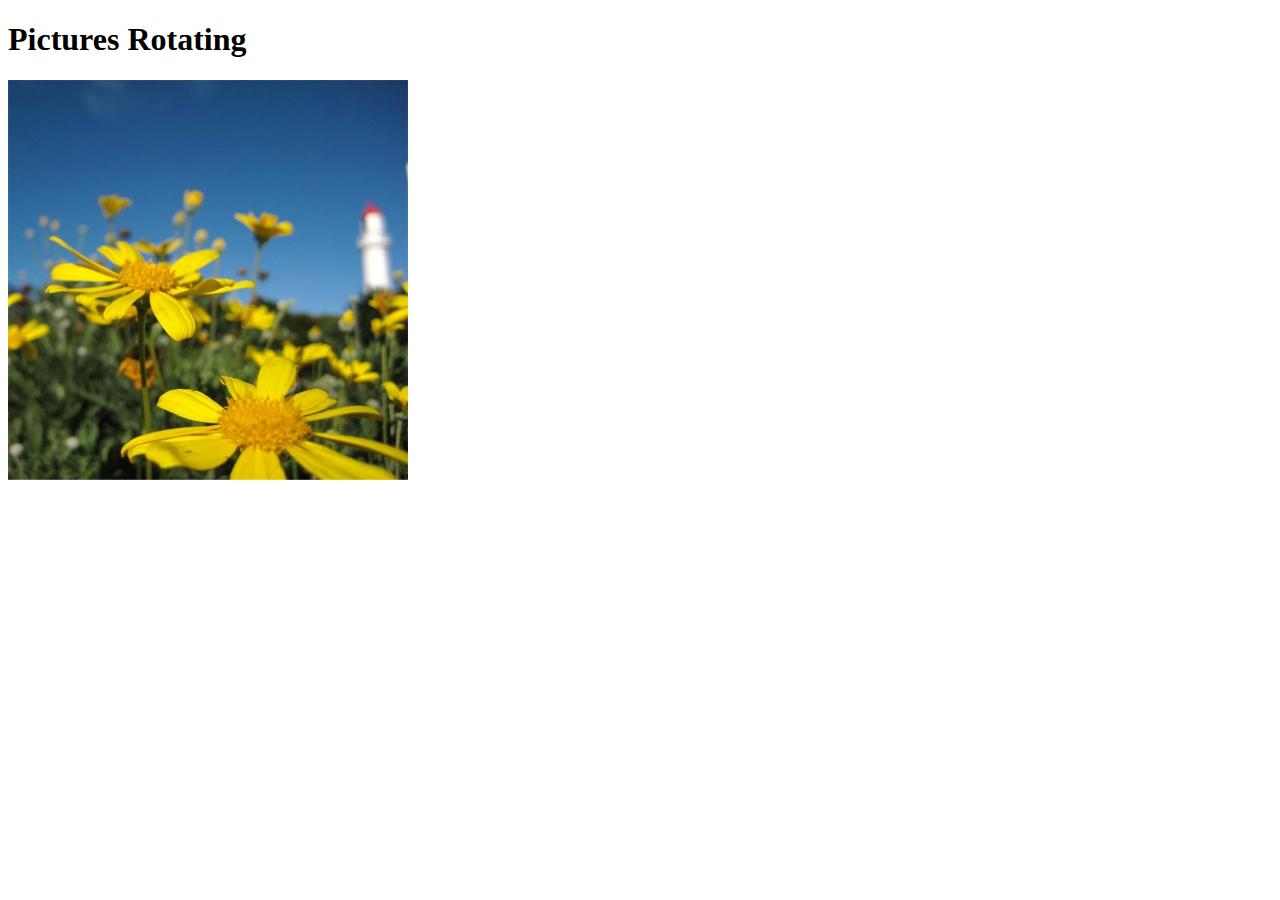
<file: hw2/homework2.html>
<!DOCTYPE html>
<html>
<head>
    <title>Rotating Pictures</title>
    <script src="http://ajax.googleapis.com/ajax/libs/jquery/1.10.2/jquery.min.js"></script>
	<style>
    	#hero { height:300px; width:960px; }
        #hero div { position:absolute; z-index: 0; }
        #hero div.previous { z-index: 1; }
        #hero div.current { z-index: 2; }
	</style>

    <script type="text/javascript">
      $(function() {
            // create the image rotator
            setInterval("rotateImages()", 3000);
      });

      function rotateImages() {
	      // CurPict will point to the div with class = current
          var CurPict = $('.current');
		  // NextPict will point to the next div - the order it is showing in the HTML code
          var NextPict = $('.current').next();
		  // The if clause is testing if the next image exists and if it does not, it means you have to restart from the first div
          if (NextPict.length == 0) {
            NextPict = $('#hero div').first();
          }

          // We need to make sure that the class current is removed from CurPict and the class previous is added to it
	        CurPict.removeClass('current');
          CurPict.addClass('previous');
          NextPict.css({ opacity: 0.0 }).addClass('current')
                  .animate({ opacity: 1.0 }, 1000,
                              function() {
                                  CurPict.removeClass('previous');
                              });
      }
    </script>
</head>
<body>
    <h1>Pictures Rotating</h1>
    <div id="hero">
       <div class="current"><img src="images/Spring.jpg"></div>
       <div><img src="images/Leaf.jpg"></div>
       <div><img src="images/Water.jpg"></div>
       <div><img src="images/Grass.jpg"></div>
    </div>
</body>
</html>
</file>
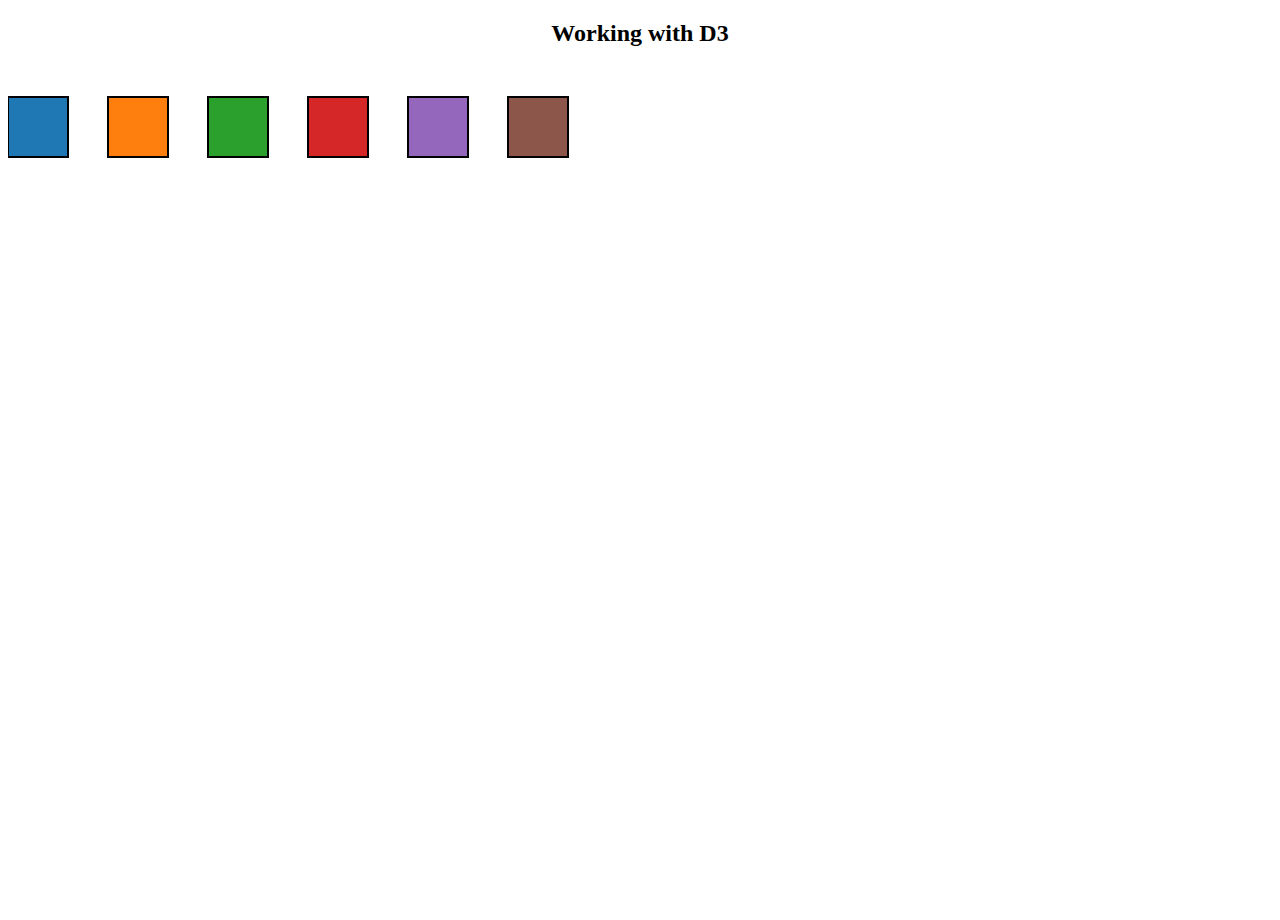
<file: hw3/hw3.html>
<!DOCTYPE html>
<html>
  <head>
     <title>Homework 3</title>
     <meta charset="utf-8">
   <script src="d3.min.js"></script> 
   <link rel="stylesheet" type="text/css" href="style.css">

  </head>
  <body>
    <h2>Working with D3</h2>
 
    <script>
        var color = d3.scaleOrdinal(d3.schemeCategory10);
        var data = [1, 2, 3, 4, 5, 6];
        
        var scale = d3.scaleLinear()
           .domain([1, 6])
           .range([0, 500]);
        
        var svg = d3.select("body").append("svg")
           .attr("width", 600)
           .attr("height", 250);
        
        svg.selectAll("rect")
           .data(data)
           .enter().append("rect")
           .attr("x", function (d) { return scale(d); })
           .attr("y", 30)
           .attr("width", 60)
           .attr("height", 60)
           .style("fill", "red")
           .style("stroke", "black")
           .style("stroke-width", "2px");

        d3.selectAll("rect")
          .each(function(d, i) {
            d3.select(this)
              .style("fill", color(i));
          });
    </script>
  </body>
</html>
</file>
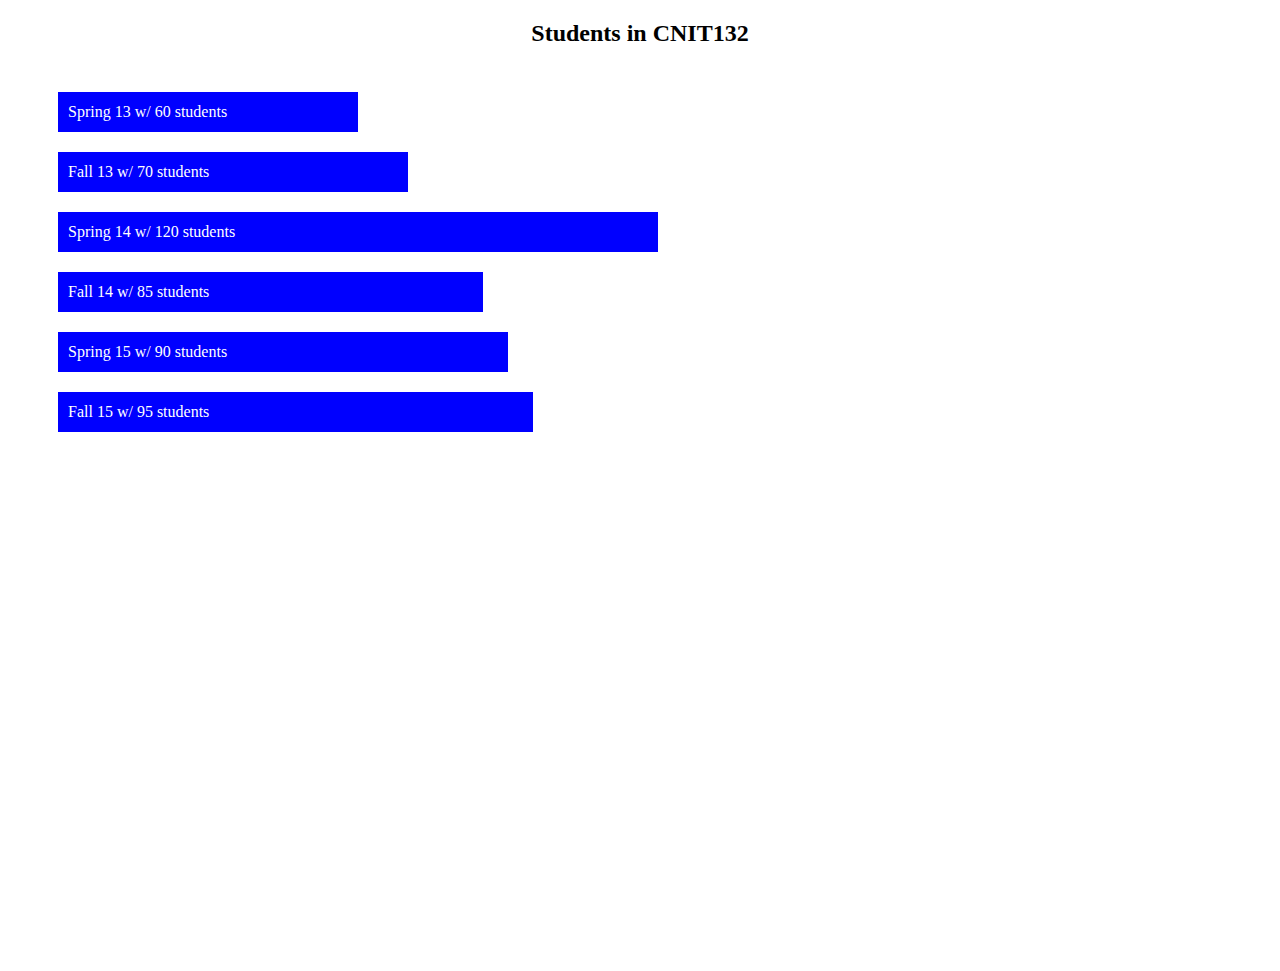
<file: hw3/hw3bar.html>
<!DOCTYPE html>
<html lang="en">
  <head>
    <meta charset="utf-8">
    <title>Bar Chart</title>
    <link rel="stylesheet" type="text/css" href="style.css">
    <script type="text/javascript" src="d3.min.js"></script>

  </head>

  <body>
    <h2>Students in CNIT132</h2>
    <script>

      d3.json("hw3data.json", function(dataArray) {

        var svg = d3.select("body").append("svg")
                  .attr("height","100%")
                  .attr("width","100%");

        svg.selectAll("rect")
            .data(dataArray)
            .enter().append("rect")
                  .attr("width", function(d, i) { return(d.students * 5) })
                  .attr("height","40")
                  .attr("y", function(d, i) { return (i * 60) + 25 })
                  .attr("x","50")
                  .attr("fill", "blue");

        svg.selectAll("text")
          .data(dataArray)
          .enter().append("text")
          .text(function(d) { return `${d.term} w/ ${d.students} students` })
            .attr("x", 60)
            .attr("y", function(d, i) { return(i *60) + 50 })
            .attr("fill", "white");
      });
            
    </script>
  </body>
</html>
</file>
<file: hw3/style.css>
html, body {

  height: 100%;
}

h2 {
  text-align: center;
}
</file>
